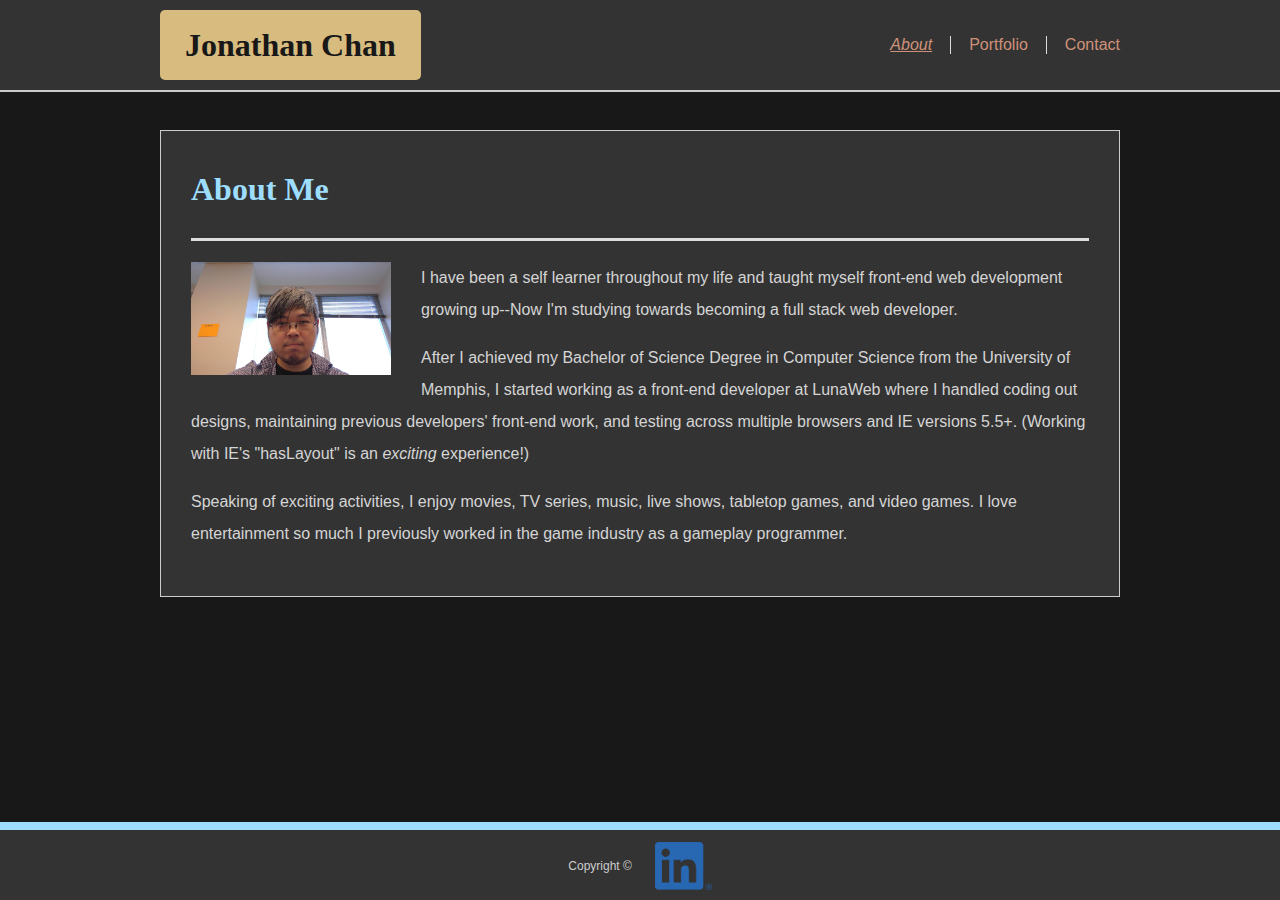
<file: index.html>
<!DOCTYPE html>
<html lang="en">
<head>
    <meta charset="UTF-8">
    <meta name="viewport" content="width=device-width, initial-scale=1.0">
    <meta http-equiv="X-UA-Compatible" content="ie=edge">
    <title>Jonathan Chan - Responsive Portfolio</title>
    <link rel="stylesheet" type="text/css" href="assets/css/style.css">
</head>
<body>
    <header id="container-header">
        <div id="container-header-inner">
            <div id="site-title">Jonathan Chan</div>
            <nav>
                <ul id="menu-main">
                    <li><a href="#" class="current">About</a></li>
                    <li><a href="portfolio.html">Portfolio</a></li>
                    <li><a href="contact.html">Contact</a></li>
                </ul>
            </nav>
        </div>
    </header>
    <main id="container-main">
        <article id="container-main-inner">
            <h1 id="page-title">About Me</h1>
            <img id="about-photo" src="assets/images/WIN_20190819_09_03_22_Pro_Resized.jpg" alt="Photo of me with black hair and glasses">
            <p>I have been a self learner throughout my life and taught myself front-end web development growing up--Now I'm studying towards becoming a full stack web developer.</p>
            <p>After I achieved my Bachelor of Science Degree in Computer Science from the University of Memphis, I started working as a front-end developer at LunaWeb where I handled coding out designs, maintaining previous developers' front-end work, and testing across multiple browsers and IE versions 5.5+. (Working with IE's "hasLayout" is an <em>exciting</em> experience!)</p>
            <p>Speaking of exciting activities, I enjoy movies, TV series, music, live shows, tabletop games, and video games. I love entertainment so much I previously worked in the game industry as a gameplay programmer.</p>
        </article>
    </main>
    <footer id="container-footer">
        <div id="container-footer-inner">
            <p>Copyright &copy;</p>
            <div id="container-social-icons">
                <a href="https://www.linkedin.com/in/jonathangchan/" target="_blank"><img src="./assets/images/LI-In-Bug.png" class="social-icon"></a>
            </div>
        </div>
    </footer>
</body>
</html>
</file>
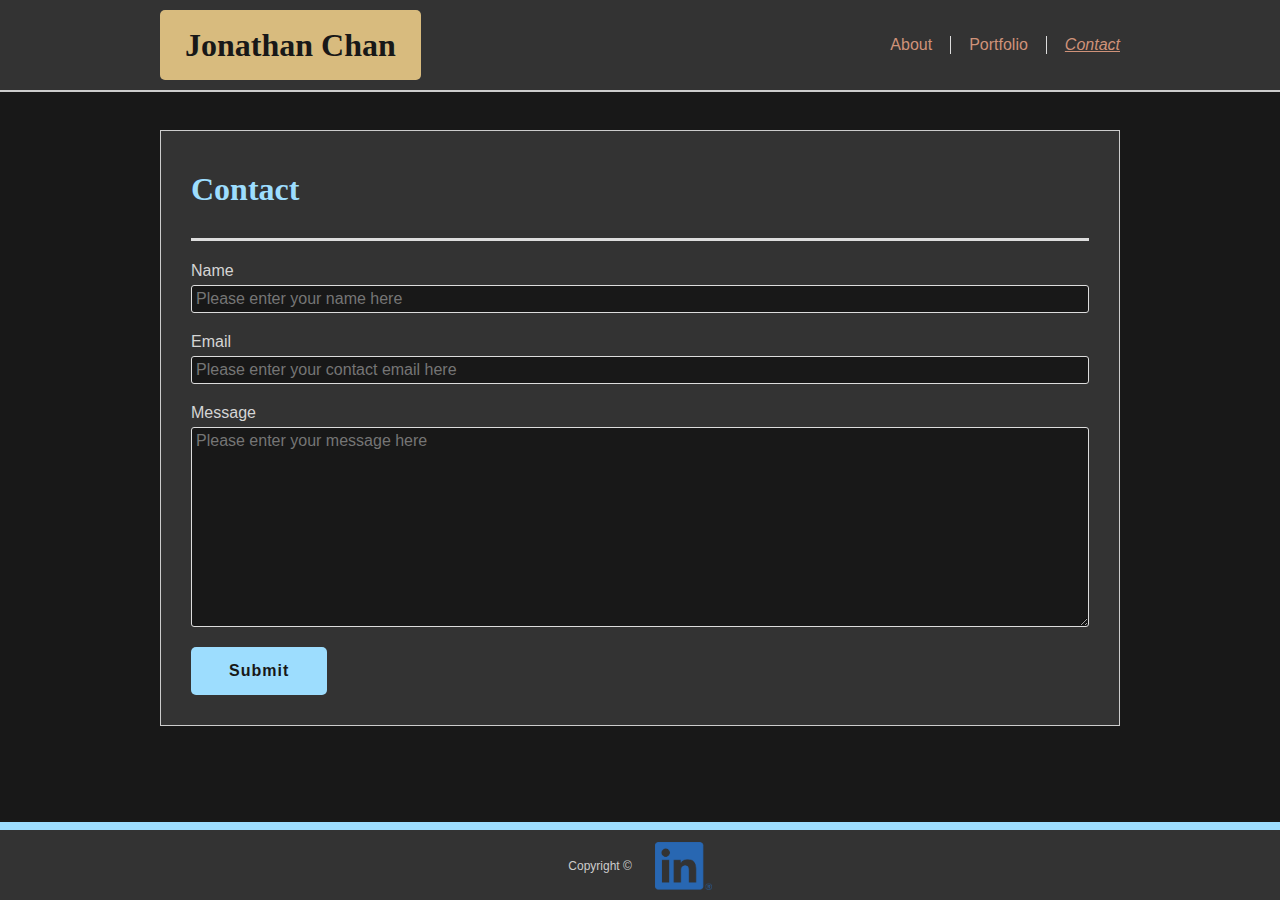
<file: contact.html>
<!DOCTYPE html>
<html lang="en">
<head>
    <meta charset="UTF-8">
    <meta name="viewport" content="width=device-width, initial-scale=1.0">
    <meta http-equiv="X-UA-Compatible" content="ie=edge">
    <title>Jonathan Chan - Responsive Portfolio</title>
    <link rel="stylesheet" type="text/css" href="assets/css/style.css">
</head>
<body>
    <header id="container-header">
        <div id="container-header-inner">
            <div id="site-title">
                Jonathan Chan
            </div>
            <nav>
                <ul id="menu-main">
                    <li><a href="index.html">About</a></li>
                    <li><a href="portfolio.html">Portfolio</a></li>
                    <li><a href="#" class="current">Contact</a></li>
                </ul>
            </nav>
        </div>
    </header>
    <main id="container-main">
        <article id="container-main-inner">
            <h1 id="page-title">Contact</h1>
            <form id="contact-form" method="POST" onsubmit="alert('This form does nothing...'); return false;">
                <div>
                    <label>
                        Name
                        <input type="text" id="contact-name" placeholder="Please enter your name here">
                    </label>
                </div>
                <div>
                    <label>
                        Email
                        <input type="text" id="contact-email" placeholder="Please enter your contact email here">
                    </label>
                </div>
                <div>
                    <label>
                        Message
                        <textarea id="contact-message" placeholder="Please enter your message here"></textarea>
                    </label>
                </div>
                <button type="submit">Submit</button>
            </form>
        </article>
    </main>
    <footer id="container-footer">
        <div id="container-footer-inner">
            <p>Copyright &copy;</p>
            <div id="container-social-icons">
                <a href="https://www.linkedin.com/in/jonathangchan/" target="_blank"><img src="./assets/images/LI-In-Bug.png" class="social-icon"></a>
            </div>
        </div>
    </footer>
</body>
</html>
</file>
<file: assets/css/style.css>
html, body {
    height: 100%;
}

figure {
    margin: 0px;
}

body {
    /* background: url('../images/papyrus.png') repeat; */
    background-color: #181818;
    color: #d5d5d5;
    font-family: 'Helvetica Neue', Arial, Helvetica, sans-serif;
    padding: 0px;
    margin: 0px;
    display: flex;
    flex-direction: column;
}

h1, h2 {
    color: #9dddfe;
    margin-top: 10px;
}

p {
    line-height: 200%;
}

#site-title, h1, h2 {
    font-family: 'Georgia', 'Times New Roman', Times, serif;
}

#container-header-inner, #container-main {
    width: 960px;
    margin: 0px auto;
}

#container-header {
    background-color: #333333;
    height: 90px;
    border-bottom: 2px solid #ccc;
    margin-bottom: 38px;
}

#container-main {
    flex: 1 0 auto;
}

#container-main-inner {
    background-color: #333333;
    border: thin solid #cccccc;
    box-sizing: border-box;
    padding: 30px;
}

#container-footer {
    background-color: #333333;
    line-height: 70px;
    border-top: 8px solid #9dddfe;
    margin-top: 38px;
    width: 100%;
    flex-shrink: 0;
}

#container-footer-inner {
    font-size: 12px;
    text-align: center;
    margin: 0px;
    padding: 0px;
    width: 100%;
    color: #ccc;
}

#container-footer-inner > p,
#container-social-icons {
    display: inline-block;
    vertical-align: middle;
    margin: 0px 10px;
}

#container-social-icons > a {
    display: block;
}

.social-icon {
    display: block;
    height: 48px;
}

#site-title {
    background-color: #d8bb7e;
    border-radius: 5px;
    color: #181818;
    float: left;
    font-size: 32px;
    font-weight: bold;
    line-height: 60px;
    vertical-align: top;
    height: 60px;
    margin: 10px 0px;
    padding: 5px 25px;
    /* box-sizing: border-box; */
}

nav {
    margin-right: -18px;
}

#menu-main {
    height: 90px;
    display: flex;
    justify-content: flex-end;
    align-content: center;
    flex-wrap: wrap;
    margin: 0px;
    list-style-type: none;
    text-align: right;
    font-size: 0px;
}

#menu-main > li {
    font-size: 16px;
    padding: 0px 18px;
    line-height: 18px;
}

#menu-main > li + li {
    border-left: thin solid #ddd;
}

#menu-main > li > a {
    color: #cf9279;
    text-decoration: none;
}

#menu-main > li > a.current {
    font-style: italic;
    text-decoration: underline;
}

#menu-main > li > a:hover, #menu-main > li > a:focus {
    color: #eee;
    text-decoration: underline;
}

#page-title {
    border-bottom: 3px solid #ddd;
    padding-bottom: 30px;
}



#about-photo {
    float: left;
    width: 200px;
    padding-right: 30px;
    padding-bottom: 30px;
}



#contact-form label, #contact-name, #contact-email, #contact-message {
    display: block;
    width: 100%;
    font-size: 16px;
    color: #d5d5d5;
}

#contact-name, #contact-email, #contact-message {
    background-color: #181818;
    border-radius: 3px;
    box-sizing: border-box;
    padding: 4px;
    border: thin solid #ddd;
    margin: 5px 0px 20px;
}

#contact-name:hover, #contact-email:hover, #contact-message:hover,
#contact-name:focus, #contact-email:focus, #contact-message:focus {
    border: thin solid #888;   
}

#contact-message {
    min-width: 100%;
    max-width: 100%;
    min-height: 200px;
    font-family: 'Helvetica Neue', Arial, Helvetica, sans-serif;
}

#contact-form button {
    background-color: #9dddfe;
    border-radius: 5px;
    color: #181818;
    padding: 12px 35px;
    border: 3px double transparent;
    font-size: 16px;
    font-weight: bold;
    letter-spacing: 1px;
    cursor: pointer;
}

#contact-form button:hover, #contact-form button:focus {
    border: 3px double white;
}

#contact-form button:active {
    color: black;
}

#container-gallery {
    display: flex;
    align-items: center;
    justify-content: left;
    flex-direction: row;
    flex-wrap: wrap;
}

.gallery-item-wrapper {
    margin: 10px;
}

.gallery-item {
    border-radius: 10px;
    position: relative;
    overflow: hidden;
    box-sizing: border-box;
}

.gallery-item > img {
    vertical-align: middle;
}

.gallery-item > figcaption {
    position: absolute;
    width: 100%;
    height: 100%;
    top: 0px;
    left: 0px;
    z-index: 10;
}

.gallery-item-slider {
    display: block;
    text-align: center;
    height: 300%;
    width: 100%;
    text-decoration: none;
    font-family: 'Georgia', 'Times New Roman', Times, serif;
    font-size: 20px;
    position: absolute;
    bottom: -166px;
    color: #181818;
    opacity: 1;
    transition: bottom 0.25s ease-out, color 0.25s ease-out, opacity 0.25s ease-out;
}

.gallery-item-slider:hover {
    bottom: -18px;
    color: #5e2f17;
    opacity: 0.75;
}

.gallery-item-title {
    box-sizing: border-box;
    display: block;
    height: 200px;
    padding: 16px 0px;
    background-color: #9dddfe;
    position: absolute;
    bottom: 20px;
    width: 100%;
}

.gallery-item-info {
    display: block;
    padding: 8px 8px 100px;
    margin: 16px 0px;
    color: #eee;
    background-color: #181818;
    /* position: absolute;
    bottom: -140px; */
    box-sizing: border-box;
    width: 100%;
}

.gallery-item-more {
    display: block;
    position: absolute;
    bottom: 4px;
    left: 0px;
    width: 100%;
}

.gallery-item-repo {
    color: #eee;
    display: block;
    position: absolute;
    bottom: 0px;
    left: 4px;
}

.gallery-item-repo.second {
    bottom: 22px;
}

.gallery-item-deployed {
    color: #eee;
    display: block;
    position: absolute;
    bottom: 0px;
    right: 4px;
}

.gallery-item-repo:hover,
.gallery-item-deployed:hover {
    color: #fff;
    text-decoration: none;
}



@media screen and (max-width: 980px) {
    #container-header-inner {
        width: auto;
    }

    #container-main {
        width: 648px;
        margin: 0px auto 0px 10px;
    }

    .gallery-item-wrapper {
        width: 45%;
    }

    nav {
        margin-right: 0px;
    }
}

@media screen and (max-width: 768px) {
    #container-main {
        width: 100%;
        margin: 0px;
    }

    #container-main-inner {
        margin: 10px;
    }

    .gallery-item > img {
        width: 100%;
    }
}

@media screen and (max-width: 640px) {
    .gallery-item-wrapper {
        width: 100%;
    }

    #container-header,
    #site-title {
        height: auto;
    }

    #site-title {
        float: none;
        text-align: center;
    }

    #menu-main {
        height: 64px;
        justify-content: center;
        padding-left: 0px;
    }

    #about-photo {
        float: none;
        width: 100%;
        padding-right: 0px;
        padding-bottom: 30px;
    }
}
</file>
